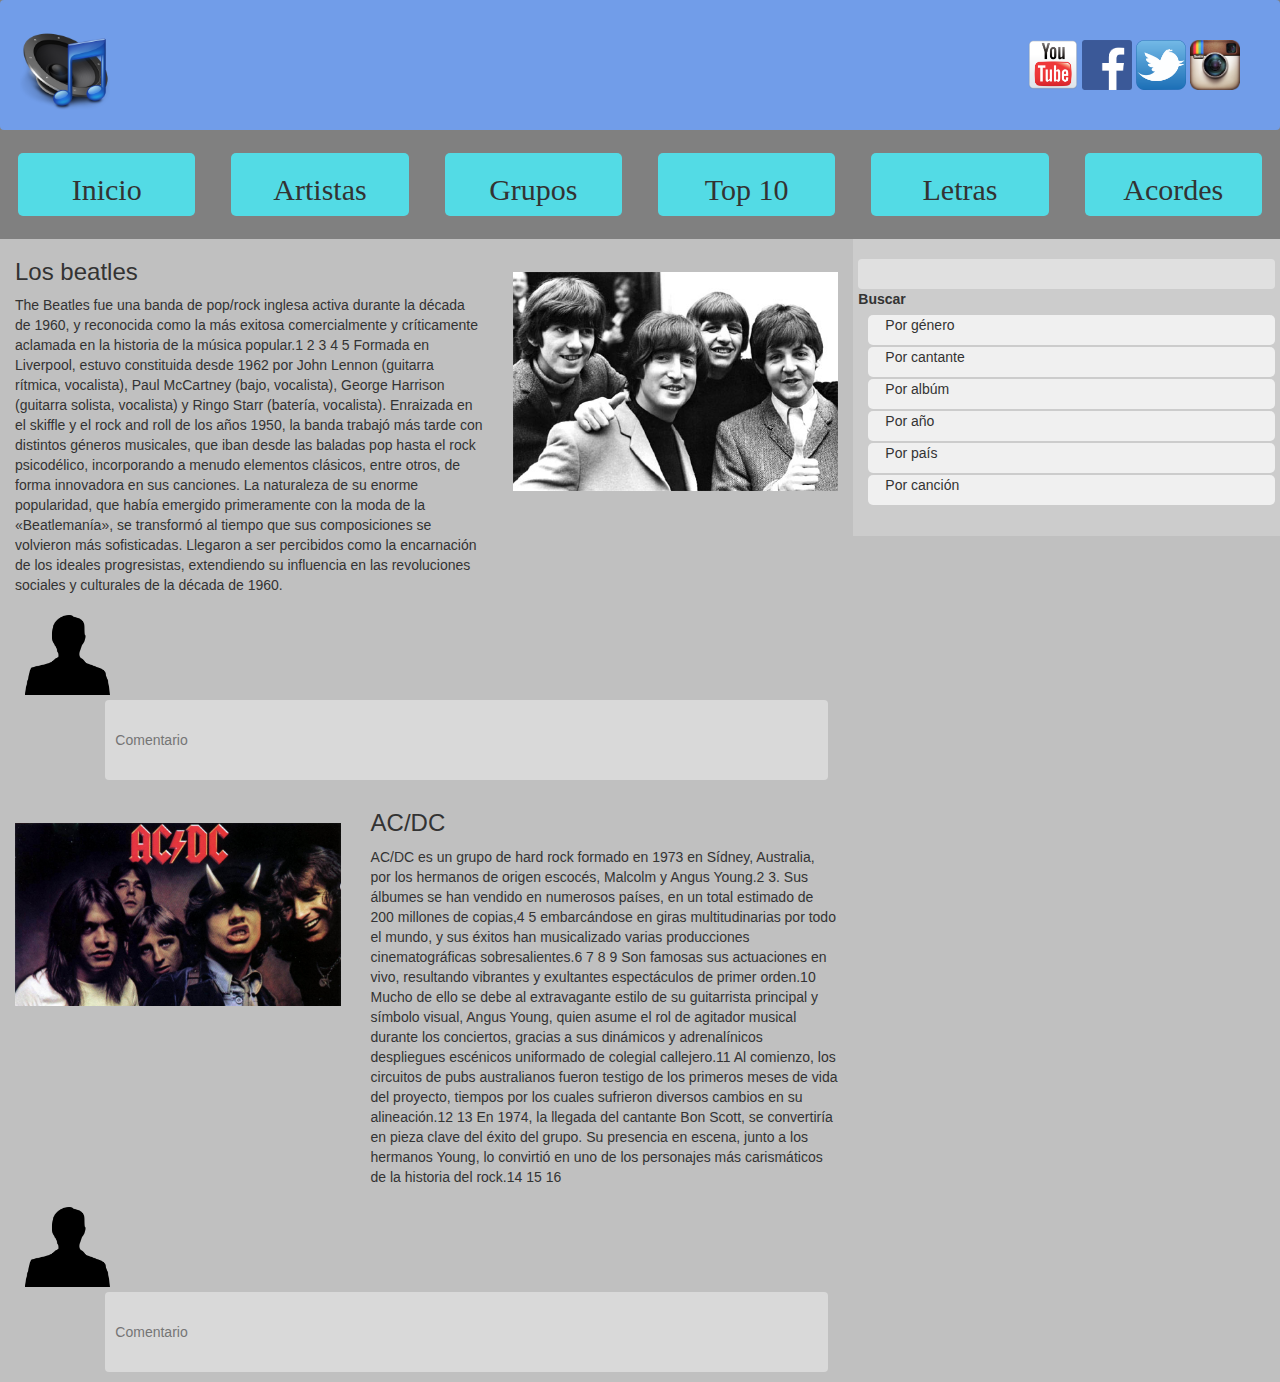
<file: Bootstrap/index.html>
<!DOCTYPE html>
<html>
  <head>
    <meta charset="utf-8">
    <meta name='viewport' content='width=device-width initial-scale=1'>
    <meta name='mobile-web-app-capable' content='yes'>
    <link rel="stylesheet" href="css/bootstrap.min.css">
    <link rel="stylesheet" href="css/estilos.css">
    <script src='js/bootstrap.min.js'></script>
    <title>Proyecto Final</title>
  </head>
  <body>
    <header>
      <nav class='navbar navbar-inverse'>
        <img class='logo-img' src='img/logomusica.png'/>
        <div class="redes">
          <a href="http://www.youtube.com" target="_blank"><img class="iconoredes" src='img/youtube-icon.png'/></a>
          <a href="http://www.facebook.com" target="_blank"><img class="iconoredes" src='img/facebook-icon.png'/></a>
          <a href="http://www.twitter.com" target="_blank"><img class="iconoredes" src='img/twitter-icon.png'/></a>
          <a href="http://www.instagram.com" target="_blank"><img class="iconoredes" src='img/instagram-icon.png'/></a>
        </div>
      </nav>
    </header>
    <div class="container-fluid">
      <div class='row barranav'>
        <div class='col-xs-12 col-sm-12 col-md-2 col-lg-2 text-center'>
          <div class="row enlace-navegacion">
            <h2>Inicio</h2>
          </div>
        </div>
        <div class='col-xs-12 col-sm-12 col-md-2 col-lg-2 text-center'>
          <div class="row enlace-navegacion">
            <h2>Artistas</h2>
          </div>
        </div>
        <div class='col-xs-12 col-sm-12 col-md-2 col-lg-2 text-center'>
          <div class="row enlace-navegacion">
            <h2>Grupos</h2>
          </div>
        </div>
        <div class='col-xs-12 col-sm-12 col-md-2 col-lg-2 text-center'>
          <div class="row enlace-navegacion">
            <h2>Top 10</h2>
          </div>
        </div>
        <div class='col-xs-12 col-sm-12 col-md-2 col-lg-2 text-center'>
          <div class="row enlace-navegacion">
            <h2>Letras</h2>
          </div>
        </div>
        <div class='col-xs-12 col-sm-12 col-md-2 col-lg-2 text-center'>
          <div class="row enlace-navegacion">
            <h2>Acordes</h2>
          </div>
        </div>
      </div>
      <br>
      <div class="articulos row">
        <div class='col-xs-12 col-sm-12 col-md-8 col-lg-8'>
          <div class="row">
            <div class='col-xs-12 col-sm-12 col-md-7 col-lg-7'>
              <h3>Los beatles</h3>
              <p>The Beatles fue una banda de pop/rock inglesa activa durante la década de 1960, y reconocida como la más exitosa comercialmente y críticamente aclamada en la historia de la música popular.1 2 3 4 5 Formada en Liverpool, estuvo constituida desde 1962 por John Lennon (guitarra rítmica, vocalista), Paul McCartney (bajo, vocalista), George Harrison (guitarra solista, vocalista) y Ringo Starr (batería, vocalista). Enraizada en el skiffle y el rock and roll de los años 1950, la banda trabajó más tarde con distintos géneros musicales, que iban desde las baladas pop hasta el rock psicodélico, incorporando a menudo elementos clásicos, entre otros, de forma innovadora en sus canciones. La naturaleza de su enorme popularidad, que había emergido primeramente con la moda de la «Beatlemanía», se transformó al tiempo que sus composiciones se volvieron más sofisticadas. Llegaron a ser percibidos como la encarnación de los ideales progresistas, extendiendo su influencia en las revoluciones sociales y culturales de la década de 1960.</p>
            </div>
            <div class='col-xs-12 col-sm-12 col-md-5 col-lg-5'>
              <img class="imggrupos" src="img/beatles.jpg">
            </div>
          </div>
          <div class="row ccoment form-group">
            <label for="comentarios"><img class="imgcoment"src="img/silueta.png"></label>
            <input class="input-element" type="textarea" id="comentarios" name="comentarios" placeholder="Comentario">
          </div>
          <div class="row">
            <div class='col-xs-12 col-sm-12 col-md-5 col-lg-5'>
              <img class="imggrupos" src="img/acdc.jpg">
            </div>
            <div class='col-xs-12 col-sm-12 col-md-7 col-lg-7'>
              <h3>AC/DC</h3>
              <p>AC/DC es un grupo de hard rock formado en 1973 en Sídney, Australia, por los hermanos de origen escocés, Malcolm y Angus Young.2 3. Sus álbumes se han vendido en numerosos países, en un total estimado de 200 millones de copias,4 5 embarcándose en giras multitudinarias por todo el mundo, y sus éxitos han musicalizado varias producciones cinematográficas sobresalientes.6 7 8 9 Son famosas sus actuaciones en vivo, resultando vibrantes y exultantes espectáculos de primer orden.10 Mucho de ello se debe al extravagante estilo de su guitarrista principal y símbolo visual, Angus Young, quien asume el rol de agitador musical durante los conciertos, gracias a sus dinámicos y adrenalínicos despliegues escénicos uniformado de colegial callejero.11 Al comienzo, los circuitos de pubs australianos fueron testigo de los primeros meses de vida del proyecto, tiempos por los cuales sufrieron diversos cambios en su alineación.12 13 En 1974, la llegada del cantante Bon Scott, se convertiría en pieza clave del éxito del grupo. Su presencia en escena, junto a los hermanos Young, lo convirtió en uno de los personajes más carismáticos de la historia del rock.14 15 16 </p>
            </div>
          </div>
          <div class="row ccoment form-group">
            <label for="comentarios"><img class="imgcoment"src="img/silueta.png"></label>
            <input class="input-element" type="textarea" id="comentarios" name="comentarios" placeholder="Comentario">
          </div>
        </div>

        <div class='col-xs-12 col-sm-12 col-md-4 col-lg-4 cbuscar'>
          <div class="row">
            <input class="input-buscar" type="text" id="buscar" name="buscar">
            <br>
            <label for="buscar">Buscar</label>
          </div>
          <div class="row">
            <ul class="row">
              <li class="row">Por género</li>
              <li class="row">Por cantante</li>
              <li class="row">Por albúm</li>
              <li class="row">Por año</li>
              <li class="row">Por país</li>
              <li class="row">Por canción</li>
            </ul>

          </div>
        </div>
      </div>
    </div>
  </body>
</html>
</file>
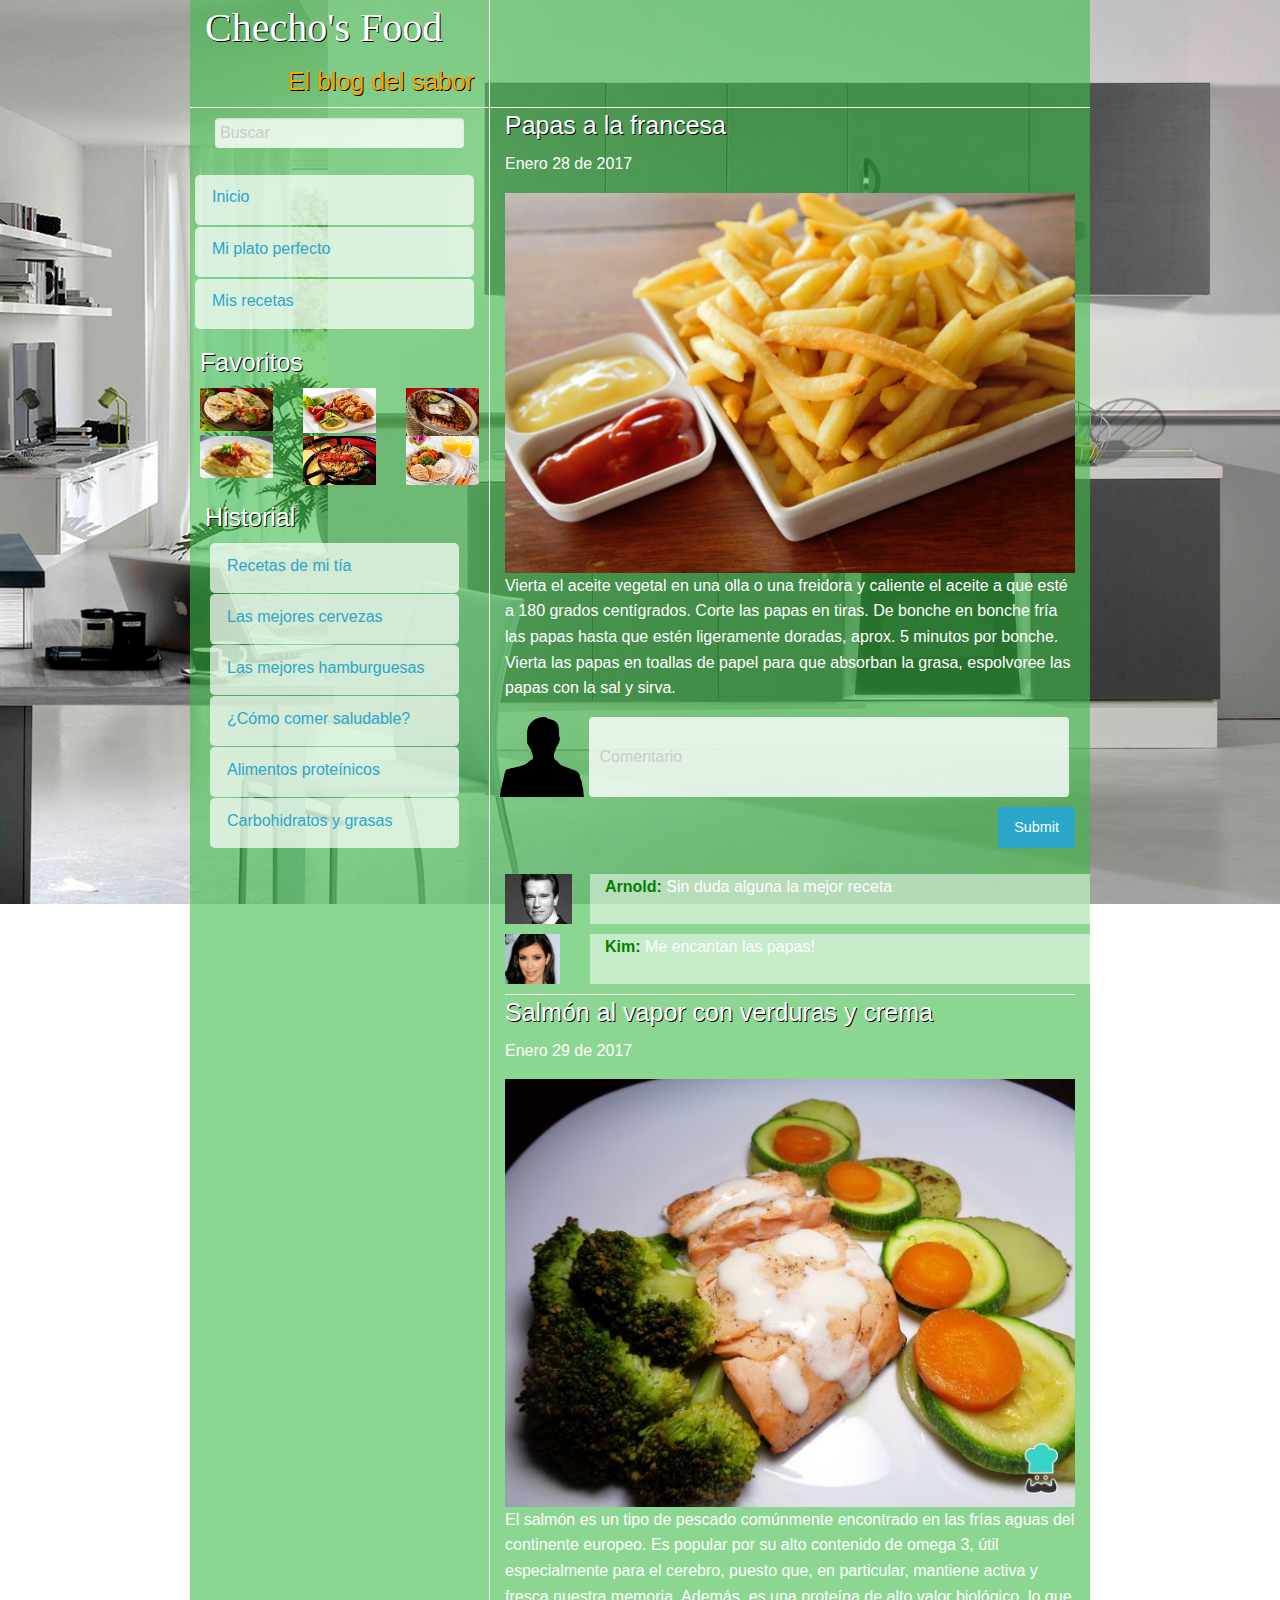
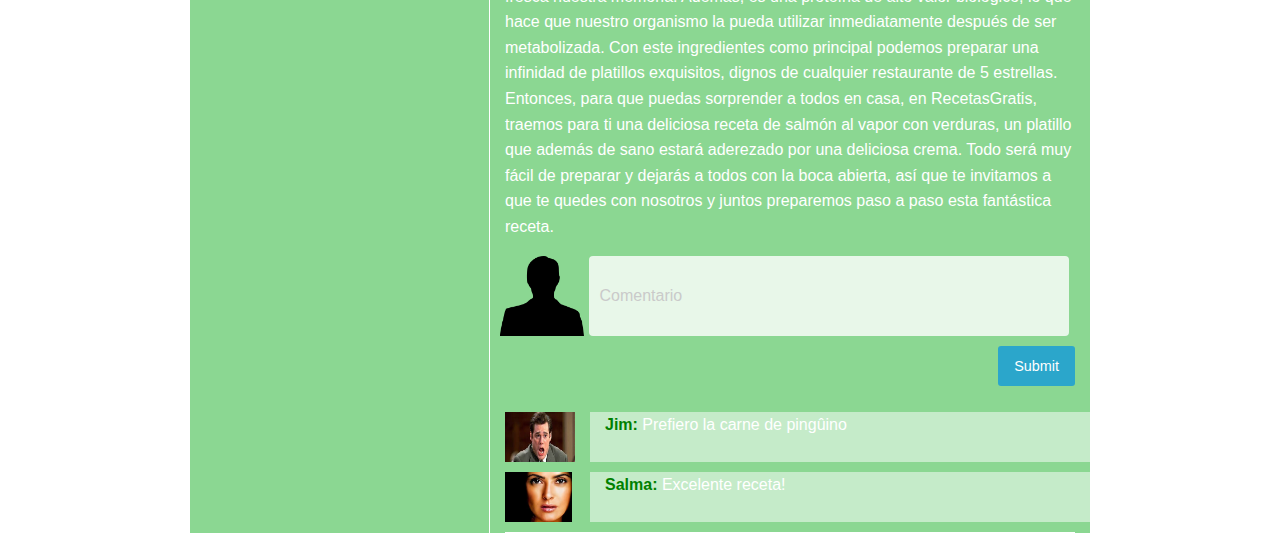
<file: Foundation/index.html>
<!DOCTYPE html>
<html>
  <head>
    <meta charset="utf-8">
    <meta name='viewport' content='width=device-width initial-scale=1'>
    <meta name='mobile-web-app-capable' content='yes'>
    <link rel="stylesheet" href="css/foundation.min.css">
    <link rel="stylesheet" href="css/app.css">
    <title>Blog de cocina</title>
  </head>
  <body>
    <div class="contenido">
      <div class="row">
        <div class="column small-12 medium-4 large-4 right down">
          <h2 class="titulo">Checho's Food</h2>
          <h4 class="slogan">El blog del sabor</h4>
        </div>
        <div class="column small-12 medium-8 large-8 down"></div>
      </div>
      <div class="row">
        <div class="column small-12 medium-4 large-4 right">
          <div class="cbuscar">
            <input class="input-buscar" type="text" id="buscar" name="buscar" placeholder="Buscar">
          </div>
          <div class="row navegador ">
              <a class="row enlace-navegacion">Inicio</a>
              <a class="row enlace-navegacion">Mi plato perfecto</a>
              <a class="row enlace-navegacion">Mis recetas</a>
            </ul>
          </div>
          <div class="row favoritos hide-for-small-only">
            <h4>Favoritos</h4>
            <div class="row">
              <div class="column small-12 medium-4 large-4"><a><img src="img/fav1.jpg" class="imgrecetas"></a></div>
              <div class="column small-12 medium-4 large-4"><a><img src="img/fav2.jpg" class="imgrecetas"></a></div>
              <div class="column small-12 medium-4 large-4"><a><img src="img/fav3.jpg" class="imgrecetas"></a></div>
            </div>
            <div class="row">
              <div class="column small-12 medium-4 large-4"><a><img src="img/fav4.jpg" class="imgrecetas"></a></div>
              <div class="column small-12 medium-4 large-4"><a><img src="img/fav5.jpg" class="imgrecetas"></a></div>
              <div class="column small-12 medium-4 large-4"><a><img src="img/fav6.jpg" class="imgrecetas"></a></div>
            </div>
          </div>


          <div class="hide-for-small-only">
            <h4>Historial</h4>
            <ul>
              <a><li class="row">Recetas de mi tía</li></a>
              <a><li class="row">Las mejores cervezas</li></a>
              <a><li class="row">Las mejores hamburguesas</li></a>
              <a><li class="row">¿Cómo comer saludable?</li></a>
              <a><li class="row">Alimentos proteínicos</li></a>
              <a><li class="row">Carbohidratos y grasas</li></a>
            </ul>
          </div>
        </div>
        <div class="column small-12 medium-8 large-8 articulos">
          <div class="down">
            <h4>Papas a la francesa</h4>
            <p>Enero 28 de 2017</p>
            <img src="img/papas.jpg" class="imgrecetas">
            <p>Vierta el aceite vegetal en una olla o una freidora y caliente el aceite a que esté a 180 grados centígrados.
              Corte las papas en tiras.
              De bonche en bonche fría las papas hasta que estén ligeramente doradas, aprox. 5 minutos por bonche.
              Vierta las papas en toallas de papel para que absorban la grasa, espolvoree las papas con la sal y sirva.</p>
            <div class="row ccoment">
              <label for="comentarios"><img class="imgcoment"src="img/silueta.png"></label>
              <input class="input-element" type="textarea" id="comentarios" name="comentarios" placeholder="Comentario">
            </div>
            <div class="clearfix">
              <input type="submit" name="Enviar" class="button column float-right">
            </div>
            <div class="row ccoment">
              <div class="column small-3 medium-2 large-2">
                <img class="imgcoment1"src="img/usuario1.jpg">
              </div>
              <div class="column small-9 medium-10 large-10 usercoment">
                <p><strong class="user">Arnold:</strong> Sin duda alguna la mejor receta</p>
              </div>
            </div>
            <div class="row ccoment">
              <div class="column small-3 medium-2 large-2">
                <img class="imgcoment1"src="img/usuario2.jpg">
              </div>
              <div class="column small-9 medium-10 large-10 usercoment">
                <p><strong class="user">Kim:</strong> Me encantan las papas!</p>
              </div>
            </div>
          </div>
          <div class="down">
            <h4>Salmón al vapor con verduras y crema</h4>
            <p>Enero 29 de 2017</p>
            <img src="img/salmon.jpg" class="imgrecetas">
            <p>El salmón es un tipo de pescado comúnmente encontrado en las frías aguas del continente europeo. Es popular por su alto contenido de omega 3, útil especialmente para el cerebro, puesto que, en particular, mantiene activa y fresca nuestra memoria. Además, es una proteína de alto valor biológico, lo que hace que nuestro organismo la pueda utilizar inmediatamente después de ser metabolizada.
                Con este ingredientes como principal podemos preparar una infinidad de platillos exquisitos, dignos de cualquier restaurante de 5 estrellas. Entonces, para que puedas sorprender a todos en casa, en RecetasGratis, traemos para ti una deliciosa receta de salmón al vapor con verduras, un platillo que además de sano estará aderezado por una deliciosa crema. Todo será muy fácil de preparar y dejarás a todos con la boca abierta, así que te invitamos a que te quedes con nosotros y juntos preparemos paso a paso esta fantástica receta.</p>
            <div class="row ccoment">
              <label for="comentarios"><img class="imgcoment"src="img/silueta.png"></label>
              <input class="input-element" type="textarea" id="comentarios" name="comentarios" placeholder="Comentario">
            </div>
            <div class="clearfix">
              <input type="submit" name="Enviar" class="button column float-right">
            </div>

            <div class="row ccoment">
              <div class="column small-3 medium-2 large-2">
                <img class="imgcoment1"src="img/usuario3.jpg">
              </div>
              <div class="column small-9 medium-10 large-10 usercoment">
                <p><strong class="user">Jim:</strong> Prefiero la carne de pingûino</p>
              </div>
            </div>
            <div class="row ccoment">
              <div class="column small-3 medium-2 large-2">
                <img class="imgcoment1"src="img/usuario4.jpg">
              </div>
              <div class="column small-9 medium-10 large-10 usercoment">
                <p><strong class="user">Salma:</strong> Excelente receta!</p>
              </div>
            </div>

          </div>
        </div>
      </div>
    </div>

    <script src="js/vendor/jquery.js"></script>
    <script src="js/vendor/what-input.js"></script>
    <script src="js/vendor/foundation.js"></script>
    <script src="js/app.js"></script>
  </body>
</html>
</file>
<file: Bootstrap/css/estilos.css>
body{
  background-color: gray;
}

.navbar-inverse {
  background-color: #719DE9;
  min-height: 10%;
  border: none;
}

.container-fluid {
  border-radius: 0px !important;
}

.logo-img {
  width: 130px;
  float: left;
  padding: 20px;
}

.redes{
  float: right;
  padding: 40px;
}

.iconoredes{
  width: 50px;
}

.barranav{
background-color: gray;
}

.enlace-navegacion{
  font-family: verdana;
  background-color: #53DBE5;
  border-radius: 5px;
  margin: 3px;
  padding: 0px;
}

.enlace-navegacion:hover{
  background-color: #99ffff;
}

.articulos{
  background-color: #C0C0C0;
}

.imggrupos{
  width: 100%;
  margin-top: 10%;
}

.ccoment{
  margin: 10px;
}

.imgcoment{
  height: 80px;
}

.input-element {
  width: 90%;
  height: 80px;
  padding: 10px;
  color: black;
  background-color: rgba(255,255,255,0.4);
  border-radius: 4px;
  border: none;
  float: right;
}

.cbuscar{
  padding: 20px;
  min-height: 50px;
  background-color: rgba(255,255,255,0.2);
}

.input-buscar {
  width: 100%;
  height: 30px;
  padding: 10px;
  color: black;
  background-color: rgba(255,255,255,0.4);
  border-radius: 4px;
  border: none;
  float: right;
}

ul{
  list-style: none;
}

li{
  background: rgba(255,255,255,0.7);
  width: 100%;
  float: left;
  height: 30px;
  margin: 1px;
  border-radius: 5px;
  padding-left: 17px;
}

li:hover{
  background-color: rgba(255,255,255,0.4);
}
@media (max-width: 770px) {
  h2 {
    font-size: 15px;
  }

  .enlace-navegacion{
    margin: 1 auto;
    padding: 0px;
  }

  .redes{
    padding: 0;
    padding-top: 50px;
  }

  .iconoredes{
    width: 25px;
  }

  .imgcoment{
    height: 50px;
  }

  .input-element {
    width: 80%;
    height: 50px;
  }

}
</file>
<file: Foundation/css/app.css>
body{
  background: url(../img/cocina.jpg);
  background-attachment: fixed;
  background-repeat: no-repeat;
  background-position: center center;
  background-size: cover;
  width: 100%;
  height: 100%;
  color: white;
}

h4{
  text-shadow: black 1px 1px;
}

.contenido {
  width: 900px;
  background-color: rgba(61, 189, 74, 0.6);
  margin: 0 auto;
}

.right{
  border-right: solid 1px white;
}

.down{
  border-bottom: solid 1px white;
}

.titulo{
  font-family: cursive;
  color: white;
  text-shadow: black 1px 1px;
}

.slogan{
  float: right;
  color: orange;
  text-shadow: black 1px 1px;
}


.enlace-navegacion{
  background: rgba(255,255,255,0.7);
  width: 100%;
  height: 50px;
  margin: 1px;
  border-radius: 5px;
  padding-left: 17px;
  padding-top: 10px;
}

.enlace-navegacion:hover{
  background-color: rgba(61, 189, 74, 0.6);
  color: white;
}

.articulos{
  color: white;
}

.imgrecetas{
  width: 100%;
}

.ccoment{
  margin: 10px;
}

.imgcoment{
  height: 80px;
  margin-left: 10px;
}

.imgcoment1{
  height: 50px;
}

.usercoment{
  background: rgba(255,255,255,0.5);
}

.user{
  color: green;
}

.favoritos{
  margin: 5px;
  padding: 10px;
}

.navegador{
  padding-left: 20px;
}

.input-element {
  width: 80%;
  height: 80px;
  padding: 10px;
  color: black;
  margin-left: 5px;
  background-color: rgba(255,255,255,0.8);
  border-radius: 4px;
  border: none;
  float: right;
}

.cbuscar{
  padding: 10px;
  min-height: 50px;
}

.input-buscar {
  width: 100%;
  height: 30px;
  padding: 5px;
  color: black;
  background-color: rgba(255,255,255,0.8 );
  border-radius: 4px;
  border: none;
}

ul{
  list-style: none;
}

li{
  background: rgba(255,255,255,0.7);
  width: 100%;
  height: 50px;
  margin: 1px;
  border-radius: 5px;
  padding-left: 17px;
  padding-top: 10px;
}

li:hover{
  background-color: rgba(61, 189, 74, 0.6);
  color: white;
}
@media (max-width: 770px) {
  h2 {
    font-size: 25px !important;
  }


  .contenido {
    width: 100%;
    font-size: 12px;
  }

  .enlace-navegacion{
    font-size: 20px;
    margin: 1 auto;
    text-align: center center;
    padding-top: 10px;
  }

  .redes{
    padding: 0;
    padding-top: 50px;
  }

  .iconoredes{
    width: 25px;
  }

  .imgcoment{
    height: 50px;
  }

  .input-element {
    width: 70%;
    height: 50px;
  }

}
</file>
